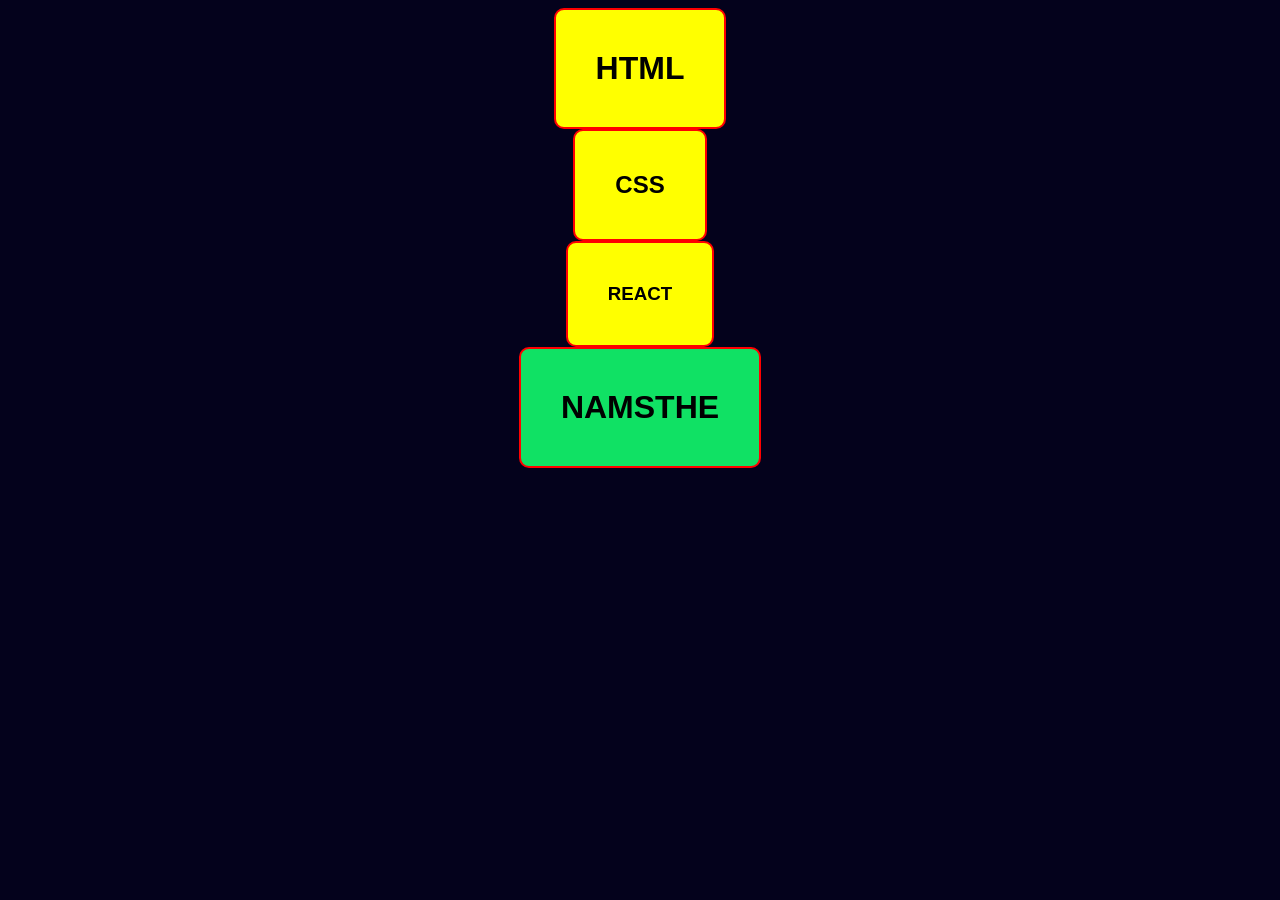
<file: selectors.html>
<!doctype html>
<html lang="en">
  <head>
    <meta charset="UTF-8" />
    <meta name="viewport" content="width=device-width, initial-scale=1.0" />
    <title>Document</title>

    <link rel="preconnect" href="https://fonts.googleapis.com" />
    <link rel="preconnect" href="https://fonts.gstatic.com" crossorigin />
    <link
      href="https://fonts.googleapis.com/css2?family=Google+Sans+Flex:opsz,wght@6..144,1..1000&family=Google+Sans:ital,opsz,wght@0,17..18,400..700;1,17..18,400..700&family=Noto+Sans+Caucasian+Albanian&display=swap"
      rel="stylesheet"
    />

    <style>
      @import url("https://fonts.cdnfonts.com/css/samsung-sharp-sans");

      * {
        font-family: "Samsung Sharp Sans", sans-serif;

        background: #04021c;
      }

      h1 {
        background-color: aqua;
      }

      #spl {
        background-color: rgb(16, 225, 100);
      }

      .head {
        margin-left: auto;
        margin-right: auto;
        margin-top: auto;
        margin-bottom: auto;
        background-color: yellow;
        width: fit-content;
        padding: 40px;
        border: 2.4px solid red;
        border-radius: 10px;
      }
    </style>
  </head>
  <body>
    <h1 class="head">HTML</h1>
    <h2 class="head">CSS</h2>
    <h3 class="head">REACT</h3>
    <h1 class="head" id="spl">NAMSTHE</h1>
  </body>
</html>
</file>
